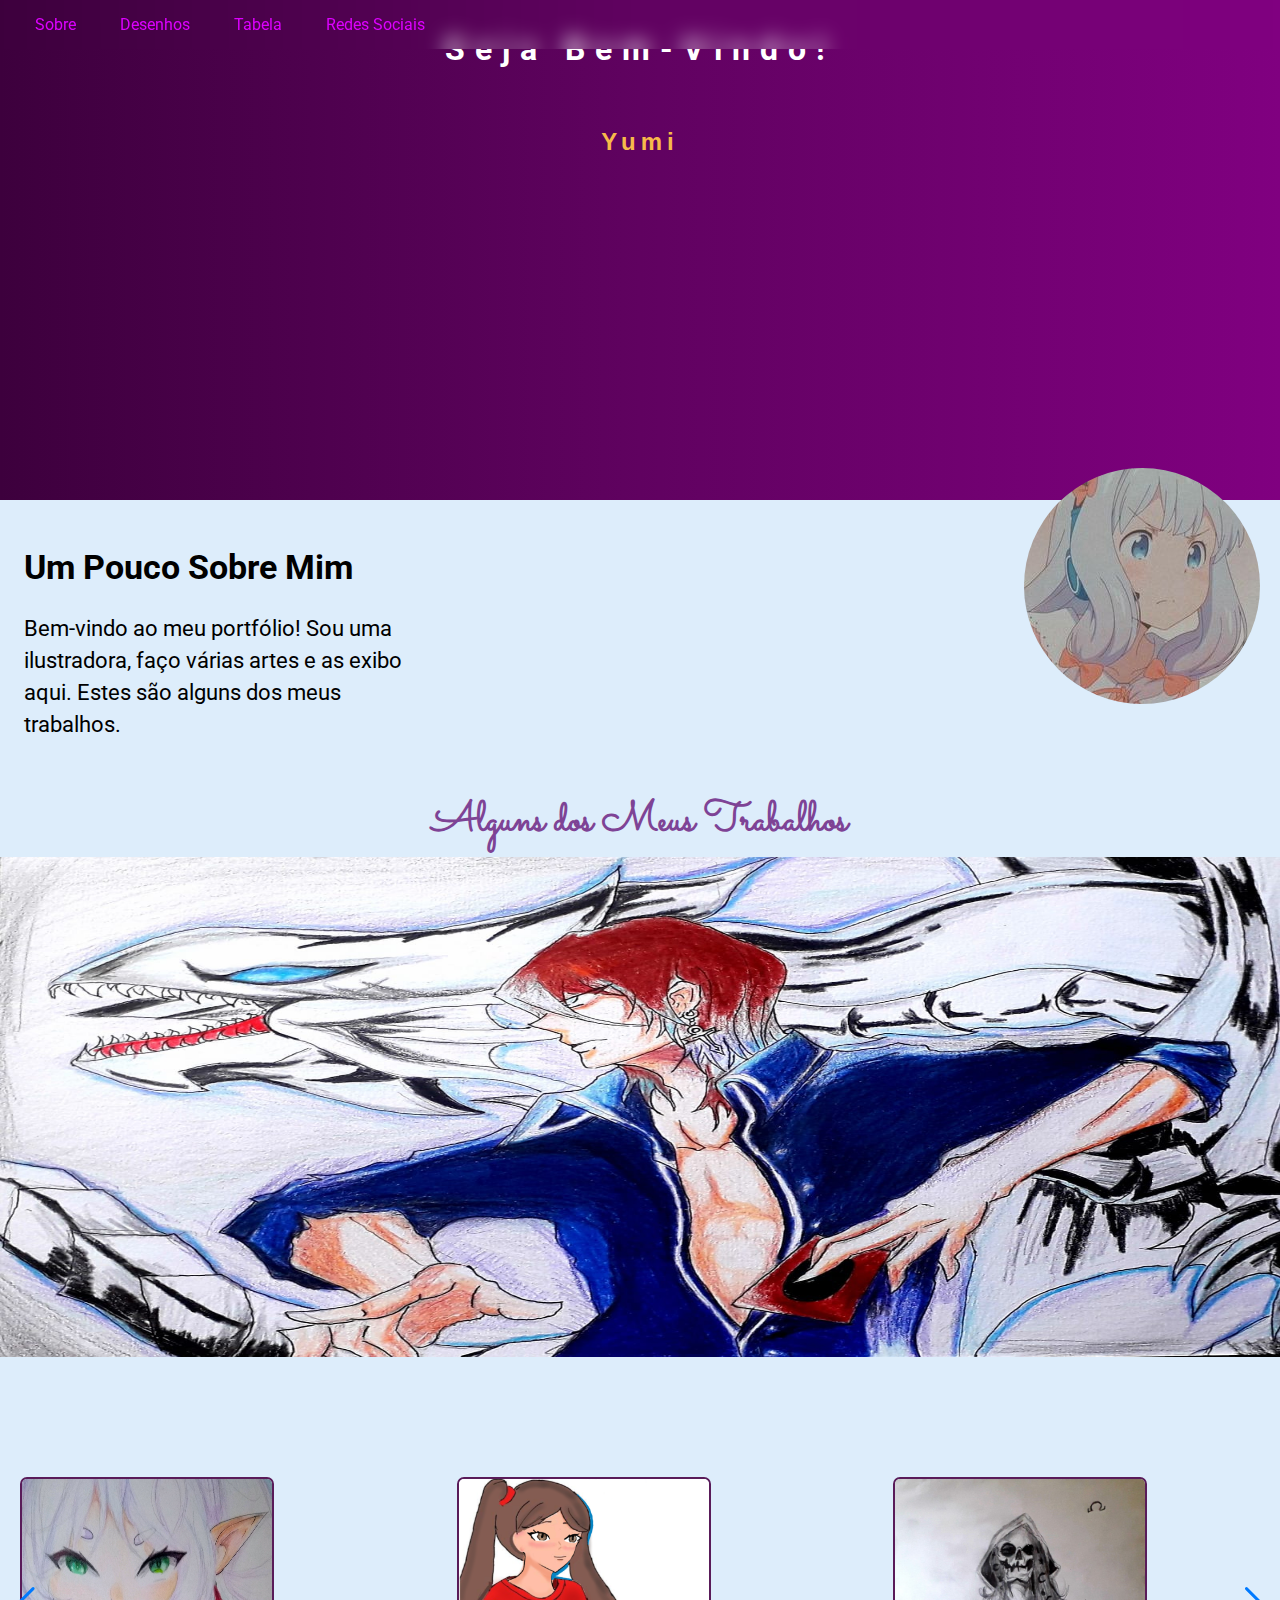
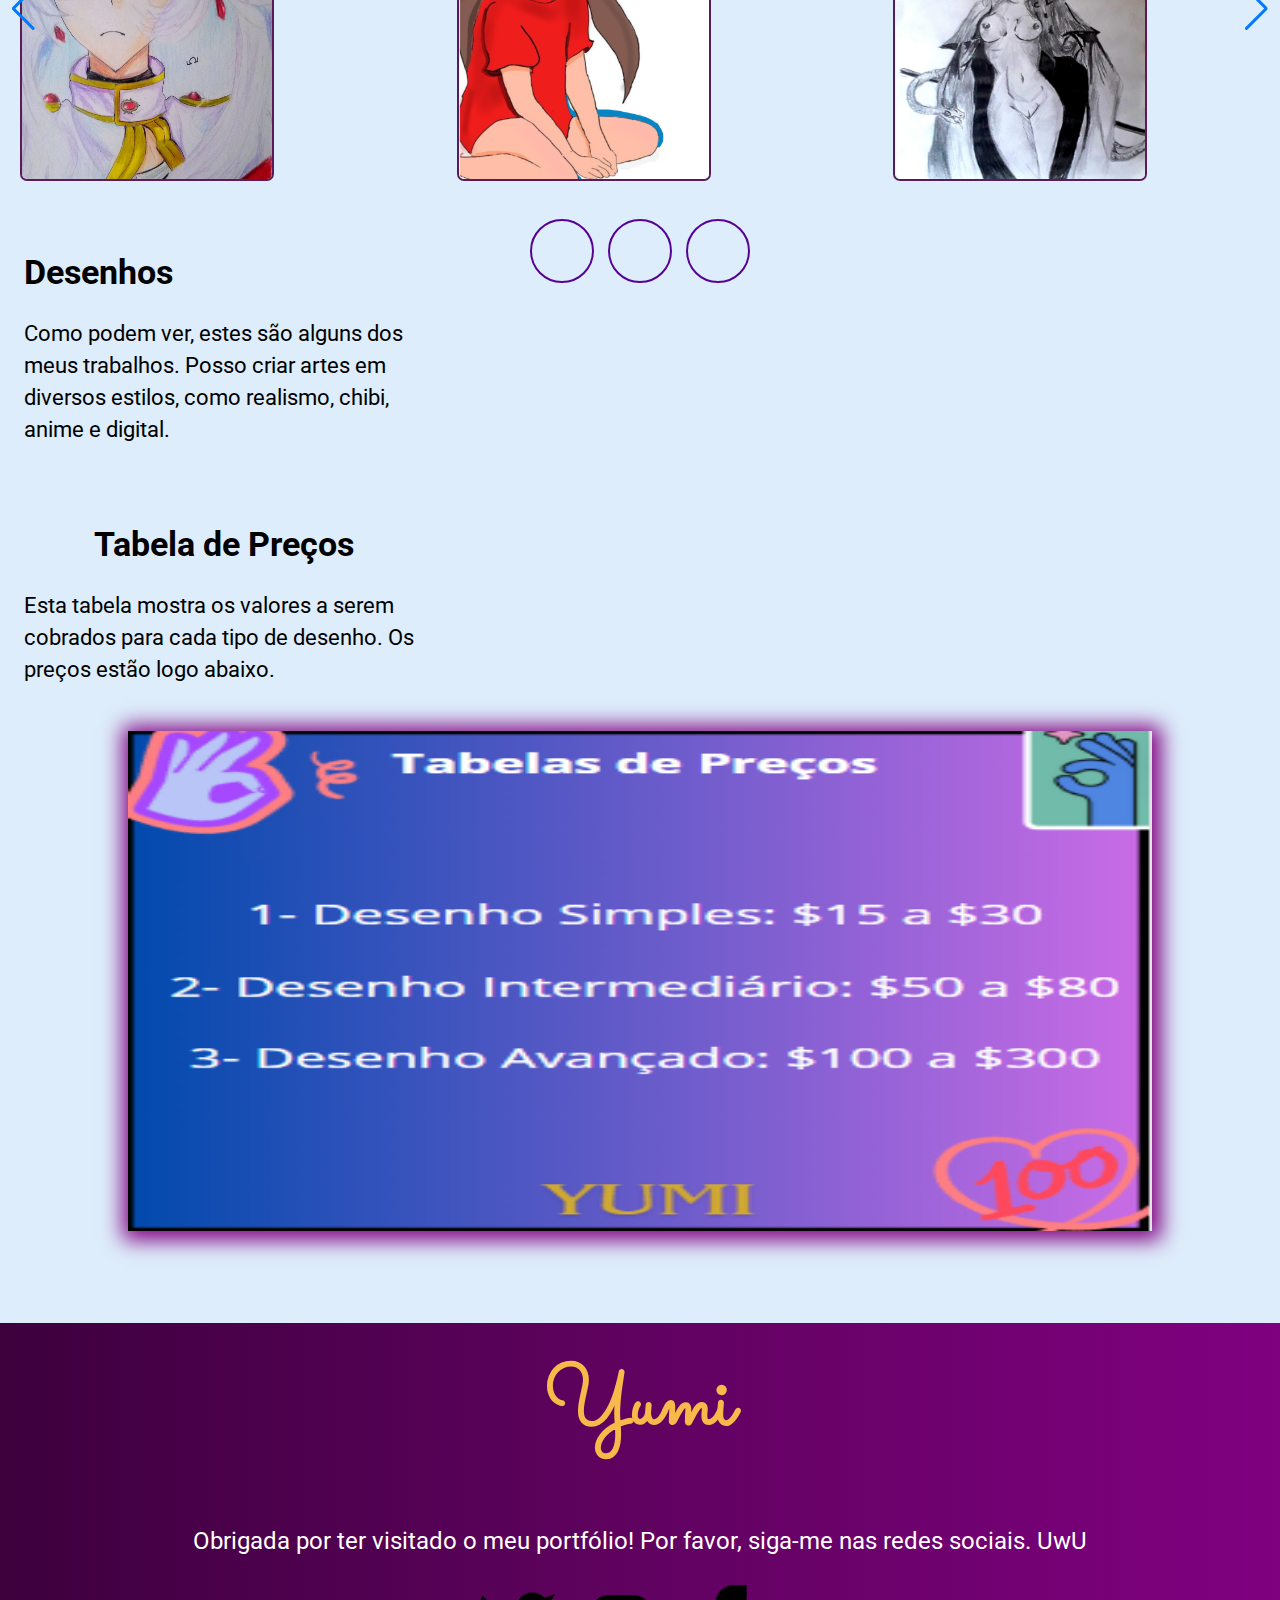
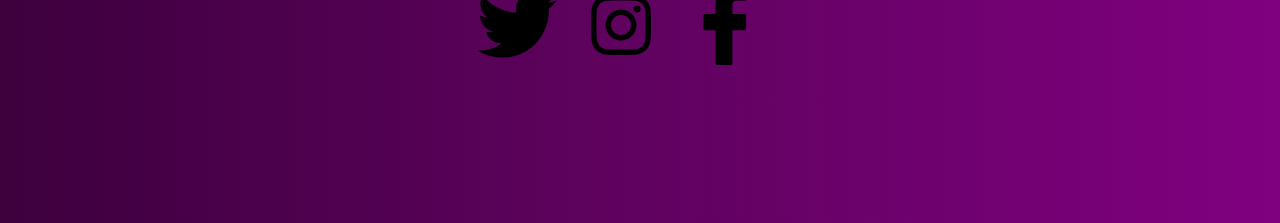
<file: index.html>
<!DOCTYPE html>
<html lang="pt-BR">
<head>
    <meta charset="UTF-8">
    <meta name="viewport" content="width=device-width, initial-scale=1.0">
    <link rel="shortcut icon" href="image/social/logo.jpg" type="image/x-icon">
    <link rel="stylesheet" href="style.css">
    <!-- Adicione a biblioteca do Swiper -->
    <link rel="stylesheet" href="https://unpkg.com/swiper/swiper-bundle.min.css">
    <title>Yumi</title>
</head>
<body>
    <header>
        <img src="image/perfil.jpg" alt="">
        <h1>Seja Bem-Vindo!</h1>
        <h2>Yumi</h2>
    </header>
    <nav>
        <a href="#sobre">Sobre</a>
        <a href="#dral">Desenhos</a>
        <a href="#tabela">Tabela</a>
        <a href="#final">Redes Sociais</a>
    </nav>
    <div class="info">
        <h2 id="sobre">Um Pouco Sobre Mim</h2>
        <p>Bem-vindo ao meu portfólio! Sou uma ilustradora, faço várias artes e as exibo aqui. Estes são alguns dos meus trabalhos.</p>
    </div>
    <div class="painel">
        <h2>Alguns dos Meus Trabalhos</h2>
        <div class="artes">
                <input type="radio" name="slides" id="slides1" checked>
                <input type="radio" name="slides" id="slides2">
                <input type="radio" name="slides" id="slides3">

                <div class="slide s1">
                    <img class="pequeno" src="image/desnhos/kaiba.jpg" alt="">
                </div>
                <div class="slide">
                    <div class="pequeno"><img src="image/desnhos/yumi.jpg" alt=""></div>
                </div>
                <div class="slide">
                    <div id="grande"><img src="image/desnhos/freiren.jpg" alt=""></div>
                </div>
    
                <div class="navigation">
                    <label class="bar" for="slides1"></label>
                    <label class="bar" for="slides2"></label>
                    <label class="bar" for="slides3"></label>
                </div>
            </div>
            <div class="desenhos swiper-container"> <!-- Adicione a classe swiper-container aqui -->
                <div class="swiper-wrapper"> <!-- Adicione a classe swiper-wrapper aqui -->
                    <div class="swiper-slide"><img class="cima" src="image/desnhos/freiren.jpg" alt="friren"></div>
                    <div class="swiper-slide"><img src="image/desnhos/digital.png" alt="digital_Art"></div>
                    <div class="swiper-slide"><img src="image/desnhos/morte.jpg" alt="imagem.morte"></div>
                    <div class="swiper-slide"><img src="image/desnhos/nami.jpg" alt="nami_one_piece"></div>
                    <div class="swiper-slide"><img src="image/desnhos/yuki.jpg" alt="YUki"></div>
                    <div class="swiper-slide"><img src="image/desnhos/yumi.jpg" alt="Yumi"></div>
                    <div class="swiper-slide"><img src="image/desnhos/chibi (1).jpg" alt="Yumi"></div>
                    <div class="swiper-slide"><img src="image/desnhos/rascunho.jpg" alt="Yumi"></div>
                </div>
                <!-- Adicione botões de navegação -->
                <div class="swiper-button-next"></div>
                <div class="swiper-button-prev"></div>
            </div>
        </div>
        <div class="info">
            <h2 id="dral">Desenhos</h2>
            <p>Como podem ver, estes são alguns dos meus trabalhos. Posso criar artes em diversos estilos, como realismo, chibi, anime e digital.</p>
        </div>
    </div>
   
    <div class="info" id="center">
        <h2>Tabela de Preços</h2>
        <p>Esta tabela mostra os valores a serem cobrados para cada tipo de desenho. Os preços estão logo abaixo.</p>
    </div>
    
    <img id="tabela" src="image/feito.png" alt="">
    <div class="mais" id="final">
        <h1>Yumi</h1>
        <p>Obrigada por ter visitado o meu portfólio! Por favor, siga-me nas redes sociais. UwU</p>
        <div id="social">
            <a href=""><img src="image/social/twiter.png" alt=""></a>
            <a href=""><img src="image/social/insta.png" alt=""></a>
            <a href=""><img src="image/social/face.png" alt=""></a>
        </div>
    </div>

    <!-- Adicione o código JavaScript para inicializar o Swiper -->
    <script src="https://unpkg.com/swiper/swiper-bundle.min.js"></script>
    <script>
        // Inicialize o Swiper
        var swiper = new Swiper('.swiper-container', {
            slidesPerView: 3,
            spaceBetween: 30,
            loop: true,
            navigation: {
                nextEl: '.swiper-button-next',
                prevEl: '.swiper-button-prev',
            },
        });
    </script>
</body>
</html>
</file>
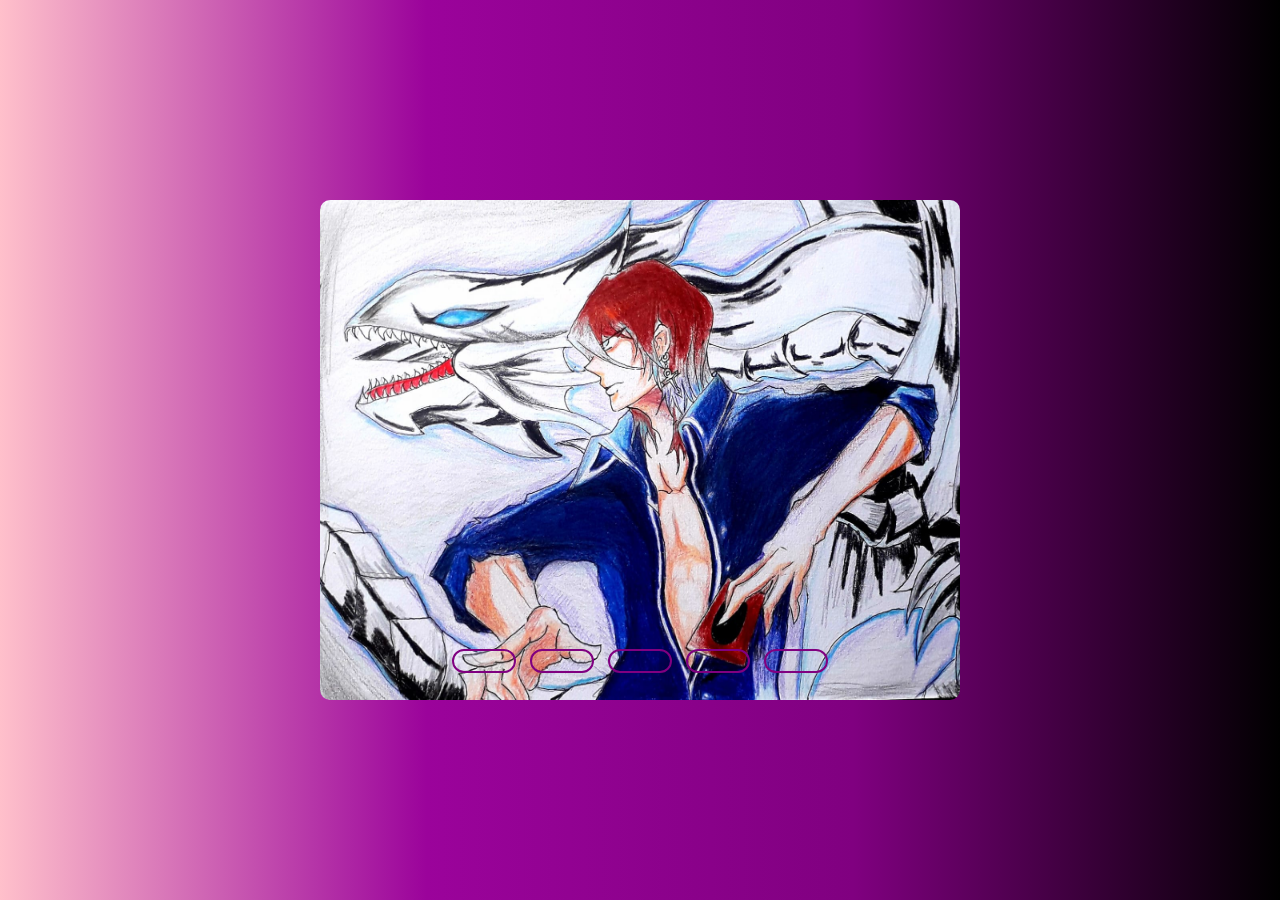
<file: carrosel.html>
<!DOCTYPE html>
<html lang="en">
<head>
    <meta charset="UTF-8">
    <meta name="viewport" content="width=device-width, initial-scale=1.0">
    <link rel="stylesheet" href="carrosel.css">
    <title>carrosel</title>
</head>
<body>
    <div class="content">
 <div class="slides">
    <input type="radio" name="slides" id="slides1" checked>
    <input type="radio" name="slides" id="slides2">
    <input type="radio" name="slides" id="slides3">
    <input type="radio" name="slides" id="slides4">
    <input type="radio" name="slides" id="slides5">
    

    
        <div class="slide s1">
               <img src="image/desnhos/kaiba.jpg" alt="Kaiba">
        </div>
    
        <div class="slide">
            <img src="image/desnhos/nami.jpg" alt="">
        </div>
    
        <div class="slide">
            <img src="image/desnhos/yuki.jpg" alt="">
        </div>
    
        <div class="slide">
            <img src="image/desnhos/yumi.jpg" alt="">
        </div>
    
        <div class="slide">
            <img src="image/desnhos/bangula.jpg" alt="">
        </div>


    <div class="navigation">
        <label class="bar" for="slides1"></label>
        <label class="bar" for="slides2"></label>
        <label class="bar" for="slides3"></label>
        <label class="bar" for="slides4"></label>
        <label class="bar" for="slides5"></label>
    </div>
</div>
</div>


</body>
</html>
</file>
<file: style.css>
@import url('https://fonts.googleapis.com/css2?family=Mystery+Quest&family=Roboto:ital,wght@0,100;0,300;0,400;0,500;0,700;0,900;1,100;1,300;1,400;1,500;1,700;1,900&display=swap');

@import url('https://fonts.googleapis.com/css2?family=Sacramento&display=swap');

:root{
 --curso:'Sacramento'
}

body{
    
   /* overflow-x: hidden;*/  
    background-color: rgb(221, 237, 251);
    margin: 0;
    padding: 0;
    font-family: 'roboto','san-serif';
}
header{
    color: white;
    text-align: center;
    background-image: linear-gradient(to left,purple,rgb(96, 2, 96),rgb(61, 0, 61));
    height: 500px;
    width: 100%;
}
header h1{
    margin: 0;
    font-family: 'Roboto';
    font-weight: bold;
    font-size:2em ;
  padding-top: 30px;
  letter-spacing: 10px;  
}
header h2{
    margin-top: 60px;
    color: rgb(247, 186, 74);
    letter-spacing: 5px;
    font-family: Arial, Helvetica, sans-serif;
}
header img{
    top: 52%;
    right: 20px;
    position: absolute;
    border-radius: 50%;
}
nav{
    
    width: 100%;
    top: 0;
    position: fixed;
    background-color: transparent;
    backdrop-filter: blur(10px);
    padding: 15px;
    z-index: 1000;

}
nav a{
    margin: 20px;
    text-decoration: none;
    color: rgb(221, 0, 255);
    transition-duration: 0.5s;
}
nav a:hover{
    color: rgb(255, 92, 255);
    font-weight: BOLD;
    font-size: 21px;
}
#sobre:target{

}
#dral:target{

}
#tabela:target{
    
}
#final:target{

}
.info{
    margin: 14px;
    max-width: 400px;
    padding: 10px;
    line-height: 32px;
    font-size: 1.4em;
    position: relative;
    transition-duration: 2s;
    animation: anima 3s linear;
}

#center h2{
    text-align: center;
}
#tabela{
    margin-bottom: 30px;
    box-shadow: 2px 2px 20px 7px purple;
    position: relative;
    left: 10%;
    width: 80%;
    height: 500px;

}
.info h2:hover{
    animation: anima 3s linear;
}
.info p:hover{
    animation: anima 3s linear;
}
@keyframes anima {
  
    50%{
        opacity:20% ;
        left: 100px;
    }
    75%{
        left: 60px;
        opacity:50% 
    }
    100%{
        opacity: 100%;
        left: 0;
    }
}
.painel{
    overflow: hidden;
}
.painel h2{
    margin: 5px;
    font-size: 2.6em;
    font-family: 'Sacramento', cursive;
    text-align: center;
    color:rgb(126, 67, 149);
}
.navigation{
    
    position:absolute ;
    
    left: 50%;
    bottom: -110%;
    transform: translate(-50%);
    display: inline-flex;
    
}
.bar{
    cursor: pointer;
    margin: 7px;
    border-radius: 50%;
    height: 60px;
    width: 60px;
    border: 2px solid rgb(86, 2, 147);
    transition-duration: 0.5s;

}
.bar:hover{
    
    background-color: rgb(97, 2, 174);
}

input{
    display: none;
}
.artes{
  
    display: flex;
    width: 300%;
    height: 500px;
    margin-bottom: 100px;
    
}
.slide{
   
    display: flex;
    width: 100%;
    transition: .6s;

}
.slide img{  
   
    display: flex;
    width: 100%;
    height: 100%;
}
#grande {
    height: 100%;
    width: 30%;

}
.pequeno{
    
    width: 70%;
}

#slides1:checked ~ .s1{
    margin-left: 0;

}
#slides2:checked ~ .s1{
    margin-left: -50%;

}
#slides3:checked ~ .s1{
  
    margin-left: -195%;

}

.desenhos img{
    border-radius: 7px;
    border: 2px solid rgb(89, 27, 89);
    margin: 10px;
    width: 250px;
    height: 300px;
    position: relative;
    display: inline;
    margin: 20px;
    transition-duration: 1s;
}

.desenhos img:hover{
    
    width: 270px;
    height: 330px;
}
.mais{
    color: white;
    height: 500px;
    width: 100%;
    background-image: linear-gradient(to left,purple,rgb(96, 2, 96),rgb(61, 0, 61));
}
.mais h1{
    padding-top: 20px;
    font-size: 5.4em;
    text-align: center;
    color: rgb(247, 186, 74);
    font-family: var(--curso);
}
.mais p{
    font-size: 24px;
    text-align: center;
}
#social{
    align-items: center;
    margin: 30px;
    
}
#social img{
    display: inline;
    margin-left: 20px;
    left: 35%;
    position: relative;
    width: 80px;
    transition-duration: 1s;

}
#social img:hover{
    width: 100px;
}
/* Estilos para os botões de navegação do Swiper */
/* Estilos para o contêiner do Swiper */
.desenhos {
    position: relative;
}
  
/* Estilos para os botões de navegação do Swiper */
.swiper-button-next,
.swiper-button-prev {
    position: absolute;
    top: 50%;
    transform: translateY(-50%);
    width: 60px;
    height: 200px;
    background-color: transparent;
    border-radius: 10px;
    z-index: 10;
    cursor: pointer;
    transition: background-color 0.3s ease;
}


/* Estilos para o contêiner do Swiper */
.desenhos {
    
    position: relative;
    overflow: hidden; /* Garante que os slides não ultrapassem os limites do contêiner */
}

/* Estilos para os botões de navegação do Swiper */
/* Estilos para os slides */
.swiper-slide {
    position: relative;
    flex-shrink: 0;
    width: 100%; /* Define a largura dos slides como 100% */
    height: 300px; /* Altura fixa para os slides */
    margin-right: 20px; /* Adiciona um espaço entre os slides */
}

/* Estilos adicionais para telas pequenas */
@media (max-width: 608px) {
    .swiper-slide {
        height: 200px; /* Reduz a altura dos slides em telas pequenas */
        margin-right: 10px; /* Reduz o espaço entre os slides em telas pequenas */
        margin-left: 100px;
    }
    nav{
        display: none;
    }
    
    
}
</file>
<file: carrosel.css>
body{
    margin: 0;
    padding: 0;
    height: 100vh;
    width: 100vw;
    background-image: linear-gradient(to right,pink,rgb(155, 3, 155),purple,black);
   
}
.content{
    position: absolute;
    overflow: hidden;
    height: 500px;
    max-width:800px;
    border-radius: 10px;
    top: 50%;
    left:50% ;
    transform: translate(-50%,-50%);
}
.navigation{
    position:absolute ;
    bottom: 20px;
    left: 50%;
    transform: translate(-50%);
    display: inline-flex;
}
.bar{
    cursor: pointer;
    margin: 7px;
    border-radius: 20px;
    height: 20px;
    width: 60px;
    border: 2px solid purple;
    transition-duration: 0.5s;

}
.bar:hover{
    height: 22px;
    width: 65px;
    background-color: black;
}
input{
    display: none;
}
.slides{
    display: flex;
    width: 500%;
    height: 100%;
}
.slide{
    display: flex;
    width: 100%;
    transition: .6s;
}
.slide img{  
    
    display: flex;
    width: 100%;
    height: 100%;
}
#slides1:checked ~ .s1{
    margin-left: 0;

}
#slides2:checked ~ .s1{
    margin-left: -27%;

}
#slides3:checked ~ .s1{
  
    margin-left: -70%;

}
#slides4:checked ~ .s1{
    margin-left: -150%;

}
#slides5:checked ~ .s1{
    margin-left: -200%;

}
</file>
